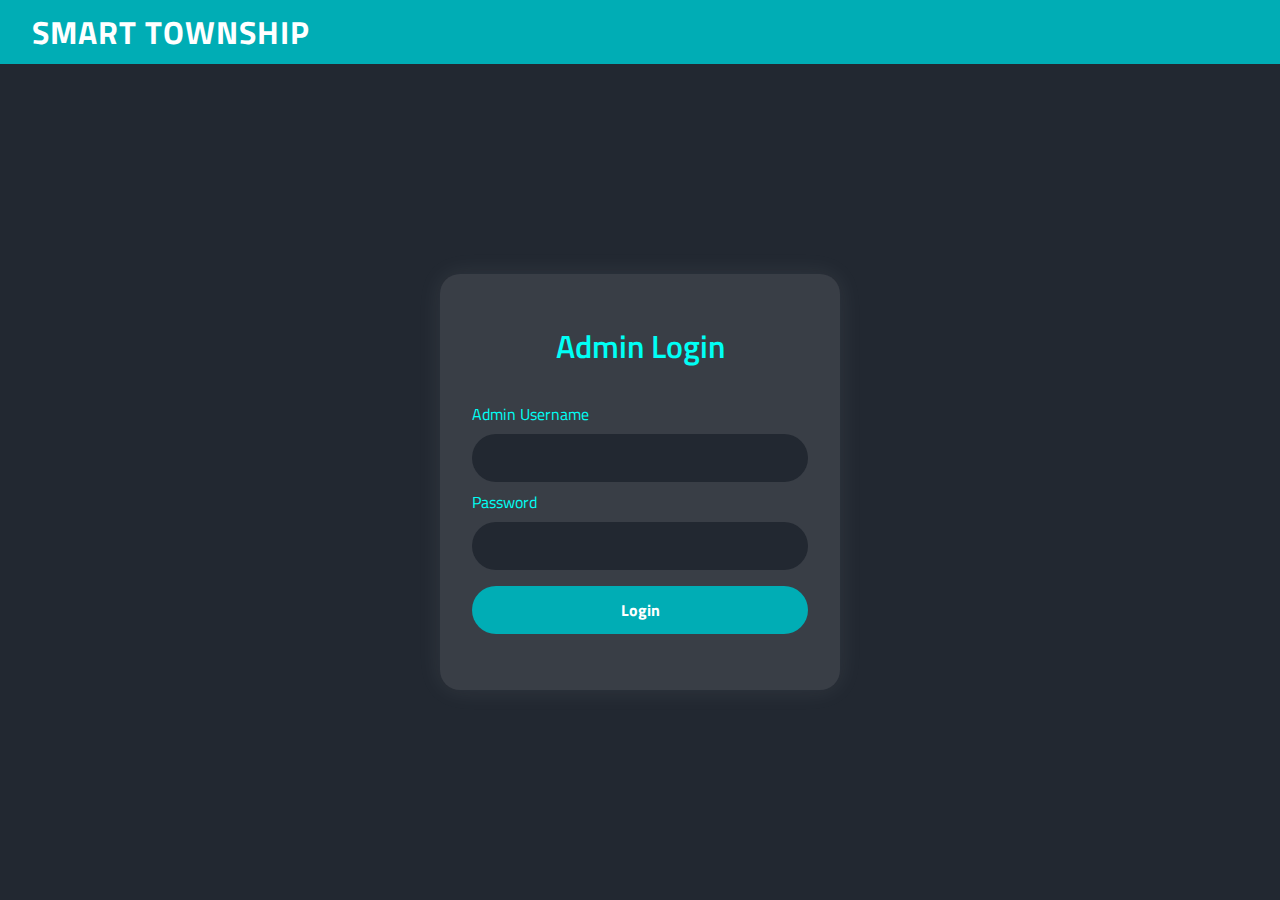
<file: admin-login.html>
<!DOCTYPE html>
<html lang="en">
<head>
  <meta charset="UTF-8">
  <meta name="viewport" content="width=device-width, initial-scale=1.0">
  <title>Admin Login - Smart Township HAL</title>
  <link href="https://fonts.googleapis.com/css2?family=Orbitron:wght@500&family=Titillium+Web:wght@300;600&display=swap" rel="stylesheet">
  <link rel="stylesheet" href="style.css">
</head>
<body class="login-page">
  <nav class="navbar">
    <span class="navbar-brand">SMART TOWNSHIP</span>
  </nav>
  <div class="main-center">
    <div class="container login-container">
      <h1>Admin Login</h1>
      <form onsubmit= "event.preventDefault(); window.location.href='dashboard.html'; return false;">
        <label style="display:block; text-align:left; margin-bottom:0.25rem; color:var(--color-accent-bright); font-weight:500;">Admin Username</label>
        <input type="text" placeholder="" required />
        <label style="display:block; text-align:left; margin-bottom:0.25rem; color:var(--color-accent-bright); font-weight:500;">Password</label>
        <input type="password" placeholder="" required />
        <button type="submit">Login</button>
      </form>
    </div>
  </div>
</body>
</html>
</file>
<file: style.css>
:root {
  --color-bg-main: #222831;      /* rgb(34, 40, 49) */
  --color-bg-secondary: #393e46; /* rgb(57, 62, 70) */
  --color-accent: #00adb5;       /* rgb(0, 173, 181) */
  --color-accent-bright: #00fff5;/* rgb(0, 255, 245) */
  --color-text-main: #ffffff;
  --color-text-secondary: #7eeaff;
}

* {
  margin: 0;
  padding: 0;
  box-sizing: border-box;
  font-family: 'Titillium Web', 'Orbitron', sans-serif;
  color: #ffffff;
}

body, body.login-page {
  background: var(--color-bg-main);
  color: var(--color-text-main);
  font-family: 'Titillium Web', 'Orbitron', sans-serif;
  margin: 0;
  min-height: 100vh;
}

.container {
  position: relative;
  z-index: 2;
  padding: 2rem;
  max-width: 1200px;
  margin: auto;
  text-align: center;
}

.full-height {
  height: 100vh;
  display: flex;
  flex-direction: column;
  justify-content: center;
}

.center-content {
  display: flex;
  flex-direction: column;
  align-items: center;
}

/* HEADINGS */
h1{
  color: var(--color-accent-bright);
  font-size: 2rem;
  margin-bottom: 2rem;
  font-weight: 600;

}

.login-container {
  background: var(--color-bg-secondary);
  box-shadow: 0 0 25px rgba(0, 255, 255, 0.08);
  padding: 3rem 2rem;
  border-radius: 20px;
  max-width: 400px;
  margin: auto;
  text-align: center;
  position: relative;
  z-index: 2;
}

input, button {
  display: block;
  width: 100%;
  padding: 0.75rem;
  margin: 0.5rem 0;
  border-radius: 25px;
  border: none;
  background: var(--color-bg-main);
  color: var(--color-accent-bright);
  font-size: 1rem;
  font-family: inherit;
  outline: none;
  box-sizing: border-box;
}

input::placeholder {
  color: var(--color-text-secondary);
  opacity: 1;
}

button {
  background: var(--color-accent);
  color: var(--color-text-main);
  font-weight: bold;
  cursor: pointer;
  transition: all 0.3s;
  margin-top: 1rem;
}
/* Add to style.css */
.navbar {
  width: 100vw;
  background: var(--color-accent);
  padding: 0.5rem 2rem;
  box-sizing: border-box;
  display: flex;
  align-items: center;
}

.navbar-brand {
  color: #fff;
  font-size: 2rem;
  font-weight: bold;
  letter-spacing:1px;
}
body.login-page {
  display: flex;
  flex-direction: column;
  min-height: 100vh;
}

body.login-page > .navbar {
  flex-shrink: 0;
}

body.login-page .container.login-container {
  flex: 1 0 auto;
  display: flex;
  flex-direction: column;
  justify-content: center;
  min-height: 0;
  margin: auto;
  position: relative;
  z-index: 2;
}
.main-center {
  min-height: calc(100vh - 64px); /* Adjust 64px to your navbar height */
  display: flex;
  align-items: center;
  justify-content: center;
}

button:hover {
  background: var(--color-accent-bright);
  color: var(--color-bg-main);
  transform: scale(1.05);
  box-shadow: 0 0 10px var(--color-accent-bright);
}

.admin-link {
  display: inline-block;
  margin-top: 1rem;
  font-size: 1rem;
  color: var(--color-accent);
  text-decoration: underline;
  background: none;
  border: none;
  cursor: pointer;
}

.card-grid {
  display: grid;
  grid-template-columns: repeat(auto-fit, minmax(240px, 1fr));
  gap: 2rem;
  width: 100%;
  max-width: 1000px;
}
.card, .login-container {
  border: none;
  box-shadow: 0 0 25px rgba(235, 236, 236, 0.08);
}

.card-grid.large .card {
  min-height: 140px;
  font-size: 1.2rem;
  padding: 2rem;  
  color: #222831;
  background-color: #00adb5;
  
}

.card {
  background: rgba(0, 255, 255, 0.05);
  border: 1px solid #00fff7;
  padding: 2rem;
  border-radius: 15px;
  box-shadow: 0 0 20px rgba(0, 255, 255, 0.15);
  transition: all 0.3s ease;
  text-decoration: none;
  color: #ffffff;
  display: flex;
  justify-content: center;
  align-items: center;
  font-weight: 600;
  text-align: center;
}

.card:hover {
  transform: scale(1.05);
  box-shadow: 0 0 25px rgba(0, 255, 255, 0.4);
  background: rgba(0, 255, 255, 0.08);
}
h2{
  margin: 50px;
  font-size: 40px;
}

.profile-menu {
  position: relative;
  margin-left: auto;
  display: flex;
  align-items: center;
}

.profile-icon {
  width: 40px;
  height: 40px;
  border-radius: 50%;
  background: var(--color-bg-main);
  display: flex;
  align-items: center;
  justify-content: center;
  color: var(--color-bg-main);
  font-size: 1.5rem;
  cursor: pointer;
  border: none;
  outline: none;
  transition: box-shadow 0.2s;
}

.profile-icon:hover {
  box-shadow: 0 0 0 3px var(--color-accent);
}

.dropdown {
  display: none;
  position: absolute;
  right: 0;
  top: 48px;
  background: var(--color-bg-secondary);
  box-shadow: 0 2px 8px rgba(0,0,0,0.15);
  border-radius: 10px;
  min-width: 140px;
  z-index: 10;
}

.dropdown a {
  display: block;
  padding: 0.75rem 1.25rem;
  color: var(--color-text-main);
  text-decoration: none;
  font-size: 1rem;
  border-radius: 10px;
  transition: background 0.2s;
}

.dropdown a:hover {
  background: var(--color-accent);
  color: #fff;
}

.profile-menu.open .dropdown {
  display: block;
}

/* Ensure navbar uses flex for alignment */
.navbar {
  display: flex;
  align-items: center;
  position: relative;
  z-index: 100;
}
</file>
